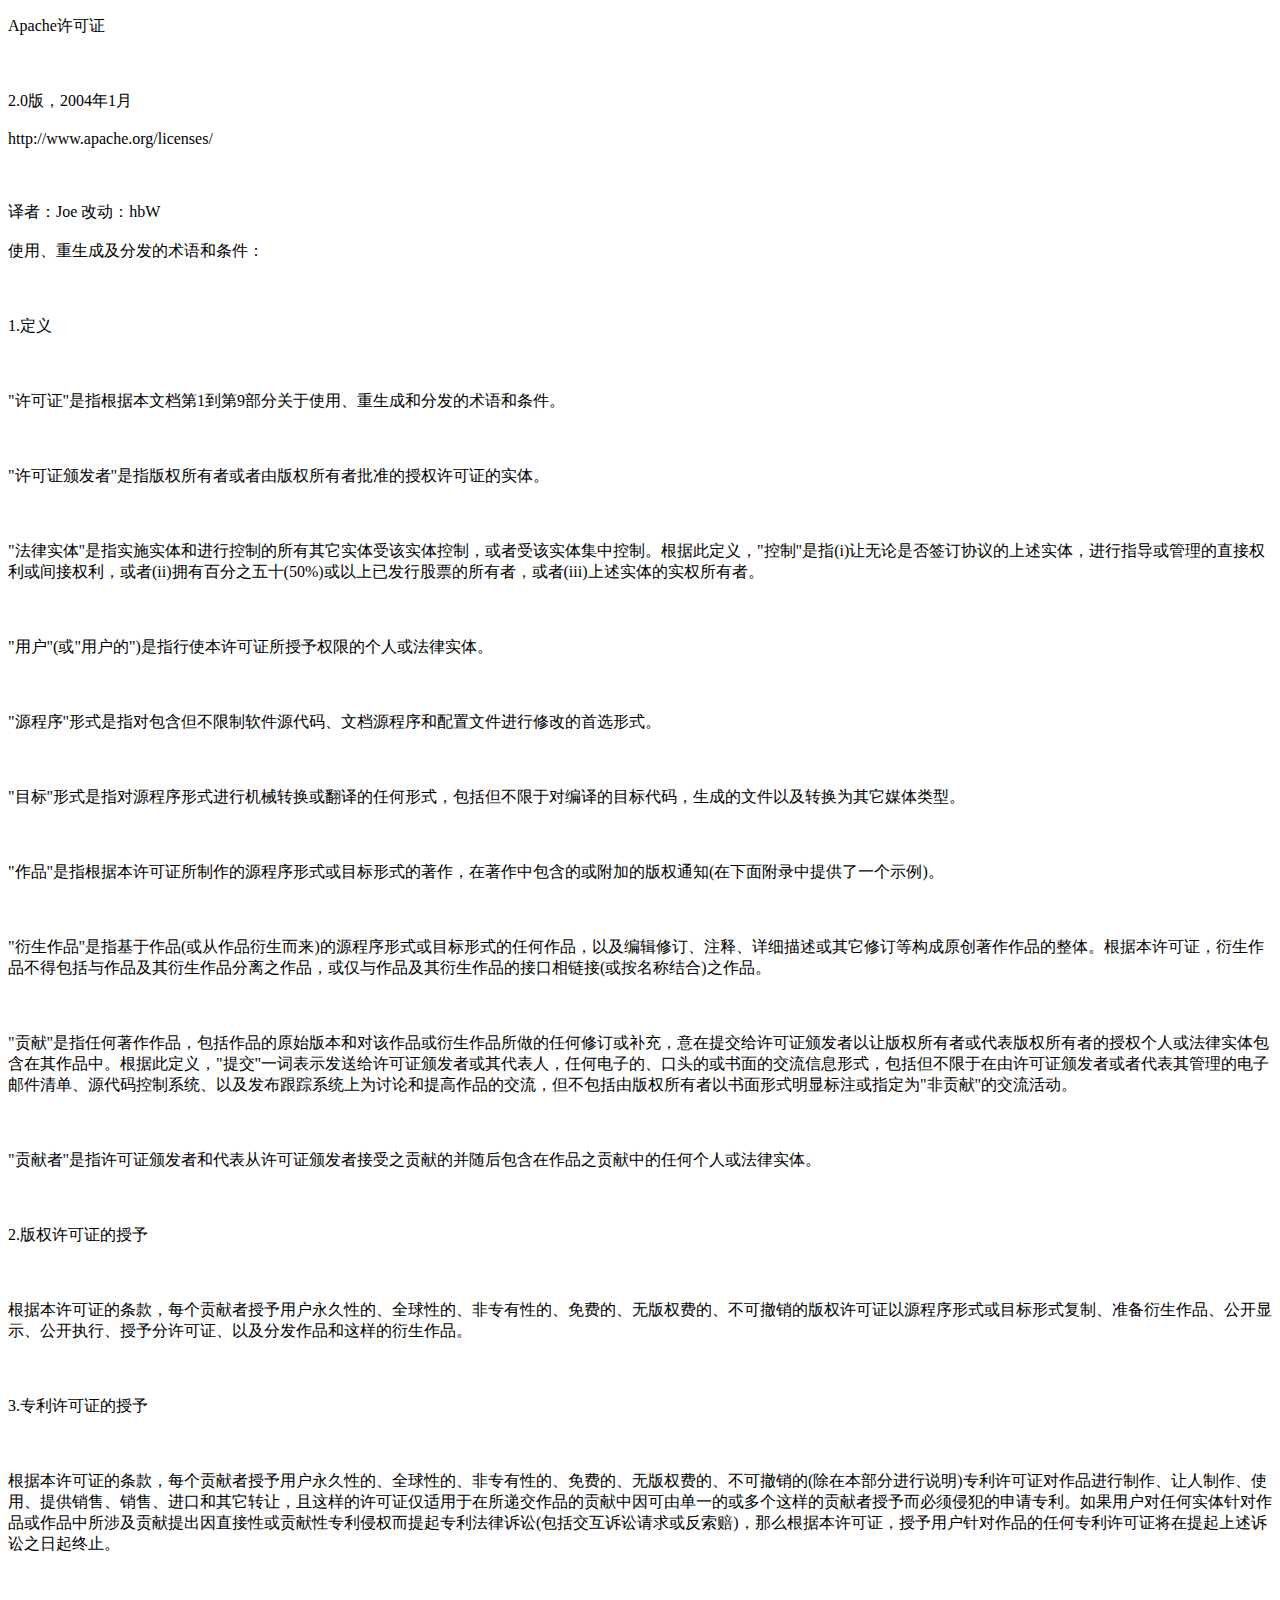
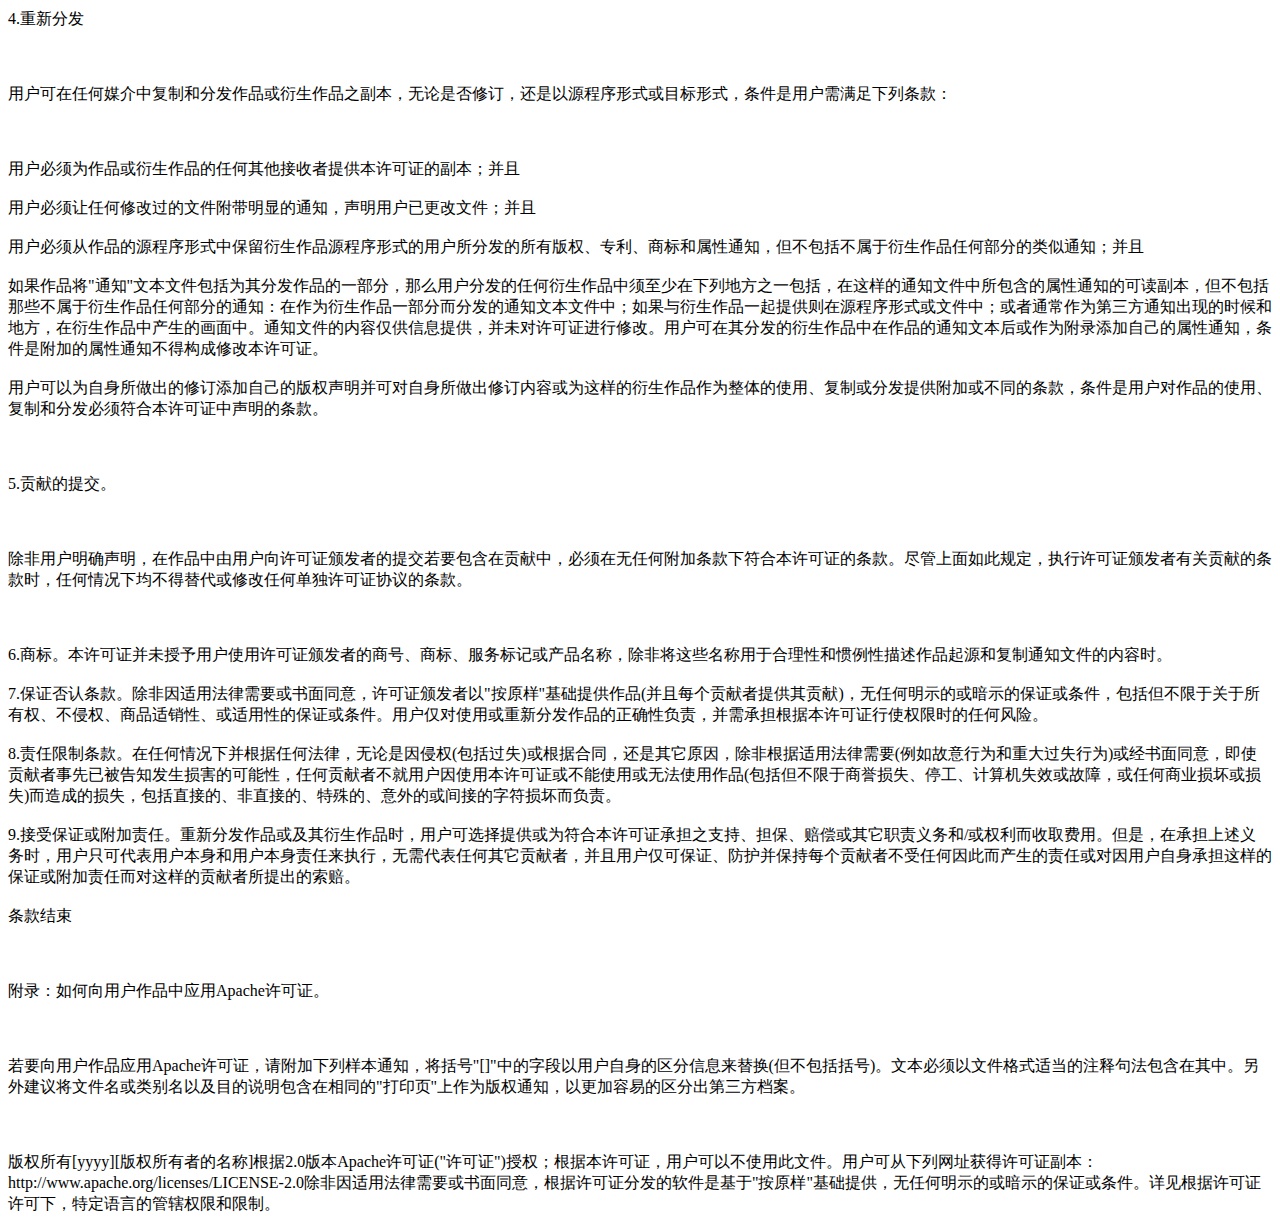
<file: license/index.html>
<!DOCTYPE html>
<html lang="en">

<head>
    <meta name="keywords" content="YMCL,ymcl,Yu Minecraft Launcher,呆鱼,Minecraft Launcher,我的世界启动器" />
    <meta name="description" content="Yu Minecraft Launcher(YMCL)官网!" />
    <meta name="viewport" content="width=device-width, initial-scale=1.0" />
    <link rel="shortcut icon" href="./YMCL-Icon.ico" type="image/x-icon" />
    <title>Yu Minecraft Launcher · YMCL</title>
</head>

<body>
    <p>Apache许可证<br>
        &nbsp;<br>
        &nbsp;<br>
        &nbsp;<br>
        2.0版，2004年1月<br>
        &nbsp;<br>
        http://www.apache.org/licenses/<br>
        &nbsp;<br>
        &nbsp;<br>
        &nbsp;<br>
        译者：Joe&nbsp;改动：hbW<br>
        &nbsp;<br>
        使用、重生成及分发的术语和条件：<br>
        &nbsp;<br>
        &nbsp;<br>
        &nbsp;<br>
        1.定义<br>
        &nbsp;<br>
        &nbsp;<br>
        &nbsp;<br>
        &quot;许可证&quot;是指根据本文档第1到第9部分关于使用、重生成和分发的术语和条件。<br>
        &nbsp;<br>
        &nbsp;<br>
        &nbsp;<br>
        &quot;许可证颁发者&quot;是指版权所有者或者由版权所有者批准的授权许可证的实体。<br>
        &nbsp;<br>
        &nbsp;<br>
        &nbsp;<br>
        &quot;法律实体&quot;是指实施实体和进行控制的所有其它实体受该实体控制，或者受该实体集中控制。根据此定义，&quot;控制&quot;是指(i)让无论是否签订协议的上述实体，进行指导或管理的直接权利或间接权利，或者(ii)拥有百分之五十(50%)或以上已发行股票的所有者，或者(iii)上述实体的实权所有者。<br>
        &nbsp;<br>
        &nbsp;<br>
        &nbsp;<br>
        &quot;用户&quot;(或&quot;用户的&quot;)是指行使本许可证所授予权限的个人或法律实体。<br>
        &nbsp;<br>
        &nbsp;<br>
        &nbsp;<br>
        &quot;源程序&quot;形式是指对包含但不限制软件源代码、文档源程序和配置文件进行修改的首选形式。<br>
        &nbsp;<br>
        &nbsp;<br>
        &nbsp;<br>
        &quot;目标&quot;形式是指对源程序形式进行机械转换或翻译的任何形式，包括但不限于对编译的目标代码，生成的文件以及转换为其它媒体类型。<br>
        &nbsp;<br>
        &nbsp;<br>
        &nbsp;<br>
        &quot;作品&quot;是指根据本许可证所制作的源程序形式或目标形式的著作，在著作中包含的或附加的版权通知(在下面附录中提供了一个示例)。<br>
        &nbsp;<br>
        &nbsp;<br>
        &nbsp;<br>
        &quot;衍生作品&quot;是指基于作品(或从作品衍生而来)的源程序形式或目标形式的任何作品，以及编辑修订、注释、详细描述或其它修订等构成原创著作作品的整体。根据本许可证，衍生作品不得包括与作品及其衍生作品分离之作品，或仅与作品及其衍生作品的接口相链接(或按名称结合)之作品。<br>
        &nbsp;<br>
        &nbsp;<br>
        &nbsp;<br>
        &quot;贡献&quot;是指任何著作作品，包括作品的原始版本和对该作品或衍生作品所做的任何修订或补充，意在提交给许可证颁发者以让版权所有者或代表版权所有者的授权个人或法律实体包含在其作品中。根据此定义，&quot;提交&quot;一词表示发送给许可证颁发者或其代表人，任何电子的、口头的或书面的交流信息形式，包括但不限于在由许可证颁发者或者代表其管理的电子邮件清单、源代码控制系统、以及发布跟踪系统上为讨论和提高作品的交流，但不包括由版权所有者以书面形式明显标注或指定为&quot;非贡献&quot;的交流活动。<br>
        &nbsp;<br>
        &nbsp;<br>
        &nbsp;<br>
        &quot;贡献者&quot;是指许可证颁发者和代表从许可证颁发者接受之贡献的并随后包含在作品之贡献中的任何个人或法律实体。<br>
        &nbsp;<br>
        &nbsp;<br>
        &nbsp;<br>
        2.版权许可证的授予<br>
        &nbsp;<br>
        &nbsp;<br>
        &nbsp;<br>
        根据本许可证的条款，每个贡献者授予用户永久性的、全球性的、非专有性的、免费的、无版权费的、不可撤销的版权许可证以源程序形式或目标形式复制、准备衍生作品、公开显示、公开执行、授予分许可证、以及分发作品和这样的衍生作品。<br>
        &nbsp;<br>
        &nbsp;<br>
        &nbsp;<br>
        3.专利许可证的授予<br>
        &nbsp;<br>
        &nbsp;<br>
        &nbsp;<br>
        根据本许可证的条款，每个贡献者授予用户永久性的、全球性的、非专有性的、免费的、无版权费的、不可撤销的(除在本部分进行说明)专利许可证对作品进行制作、让人制作、使用、提供销售、销售、进口和其它转让，且这样的许可证仅适用于在所递交作品的贡献中因可由单一的或多个这样的贡献者授予而必须侵犯的申请专利。如果用户对任何实体针对作品或作品中所涉及贡献提出因直接性或贡献性专利侵权而提起专利法律诉讼(包括交互诉讼请求或反索赔)，那么根据本许可证，授予用户针对作品的任何专利许可证将在提起上述诉讼之日起终止。<br>
        &nbsp;<br>
        &nbsp;<br>
        &nbsp;<br>
        4.重新分发<br>
        &nbsp;<br>
        &nbsp;<br>
        &nbsp;<br>
        用户可在任何媒介中复制和分发作品或衍生作品之副本，无论是否修订，还是以源程序形式或目标形式，条件是用户需满足下列条款：<br>
        &nbsp;<br>
        &nbsp;<br>
        &nbsp;<br>
        用户必须为作品或衍生作品的任何其他接收者提供本许可证的副本；并且<br>
        &nbsp;<br>
        用户必须让任何修改过的文件附带明显的通知，声明用户已更改文件；并且<br>
        &nbsp;<br>
        用户必须从作品的源程序形式中保留衍生作品源程序形式的用户所分发的所有版权、专利、商标和属性通知，但不包括不属于衍生作品任何部分的类似通知；并且<br>
        &nbsp;<br>
        如果作品将&quot;通知&quot;文本文件包括为其分发作品的一部分，那么用户分发的任何衍生作品中须至少在下列地方之一包括，在这样的通知文件中所包含的属性通知的可读副本，但不包括那些不属于衍生作品任何部分的通知：在作为衍生作品一部分而分发的通知文本文件中；如果与衍生作品一起提供则在源程序形式或文件中；或者通常作为第三方通知出现的时候和地方，在衍生作品中产生的画面中。通知文件的内容仅供信息提供，并未对许可证进行修改。用户可在其分发的衍生作品中在作品的通知文本后或作为附录添加自己的属性通知，条件是附加的属性通知不得构成修改本许可证。<br>
        &nbsp;<br>
        用户可以为自身所做出的修订添加自己的版权声明并可对自身所做出修订内容或为这样的衍生作品作为整体的使用、复制或分发提供附加或不同的条款，条件是用户对作品的使用、复制和分发必须符合本许可证中声明的条款。<br>
        &nbsp;<br>
        &nbsp;<br>
        &nbsp;<br>
        5.贡献的提交。<br>
        &nbsp;<br>
        &nbsp;<br>
        &nbsp;<br>
        除非用户明确声明，在作品中由用户向许可证颁发者的提交若要包含在贡献中，必须在无任何附加条款下符合本许可证的条款。尽管上面如此规定，执行许可证颁发者有关贡献的条款时，任何情况下均不得替代或修改任何单独许可证协议的条款。<br>
        &nbsp;<br>
        &nbsp;<br>
        &nbsp;<br>
        6.商标。本许可证并未授予用户使用许可证颁发者的商号、商标、服务标记或产品名称，除非将这些名称用于合理性和惯例性描述作品起源和复制通知文件的内容时。<br>
        &nbsp;<br>
        7.保证否认条款。除非因适用法律需要或书面同意，许可证颁发者以&quot;按原样&quot;基础提供作品(并且每个贡献者提供其贡献)，无任何明示的或暗示的保证或条件，包括但不限于关于所有权、不侵权、商品适销性、或适用性的保证或条件。用户仅对使用或重新分发作品的正确性负责，并需承担根据本许可证行使权限时的任何风险。<br>
        &nbsp;<br>
        8.责任限制条款。在任何情况下并根据任何法律，无论是因侵权(包括过失)或根据合同，还是其它原因，除非根据适用法律需要(例如故意行为和重大过失行为)或经书面同意，即使贡献者事先已被告知发生损害的可能性，任何贡献者不就用户因使用本许可证或不能使用或无法使用作品(包括但不限于商誉损失、停工、计算机失效或故障，或任何商业损坏或损失)而造成的损失，包括直接的、非直接的、特殊的、意外的或间接的字符损坏而负责。<br>
        &nbsp;<br>
        9.接受保证或附加责任。重新分发作品或及其衍生作品时，用户可选择提供或为符合本许可证承担之支持、担保、赔偿或其它职责义务和/或权利而收取费用。但是，在承担上述义务时，用户只可代表用户本身和用户本身责任来执行，无需代表任何其它贡献者，并且用户仅可保证、防护并保持每个贡献者不受任何因此而产生的责任或对因用户自身承担这样的保证或附加责任而对这样的贡献者所提出的索赔。<br>
        &nbsp;<br>
        条款结束<br>
        &nbsp;<br>
        &nbsp;<br>
        &nbsp;<br>
        附录：如何向用户作品中应用Apache许可证。<br>
        &nbsp;<br>
        &nbsp;<br>
        &nbsp;<br>
        若要向用户作品应用Apache许可证，请附加下列样本通知，将括号&quot;[]&quot;中的字段以用户自身的区分信息来替换(但不包括括号)。文本必须以文件格式适当的注释句法包含在其中。另外建议将文件名或类别名以及目的说明包含在相同的&quot;打印页&quot;上作为版权通知，以更加容易的区分出第三方档案。<br>
        &nbsp;<br>
        &nbsp;<br>
        &nbsp;<br>
        版权所有[yyyy][版权所有者的名称]根据2.0版本Apache许可证(&quot;许可证&quot;)授权；根据本许可证，用户可以不使用此文件。用户可从下列网址获得许可证副本：http://www.apache.org/licenses/LICENSE-2.0除非因适用法律需要或书面同意，根据许可证分发的软件是基于&quot;按原样&quot;基础提供，无任何明示的或暗示的保证或条件。详见根据许可证许可下，特定语言的管辖权限和限制。
    </p>
</body>

</html>
</file>
